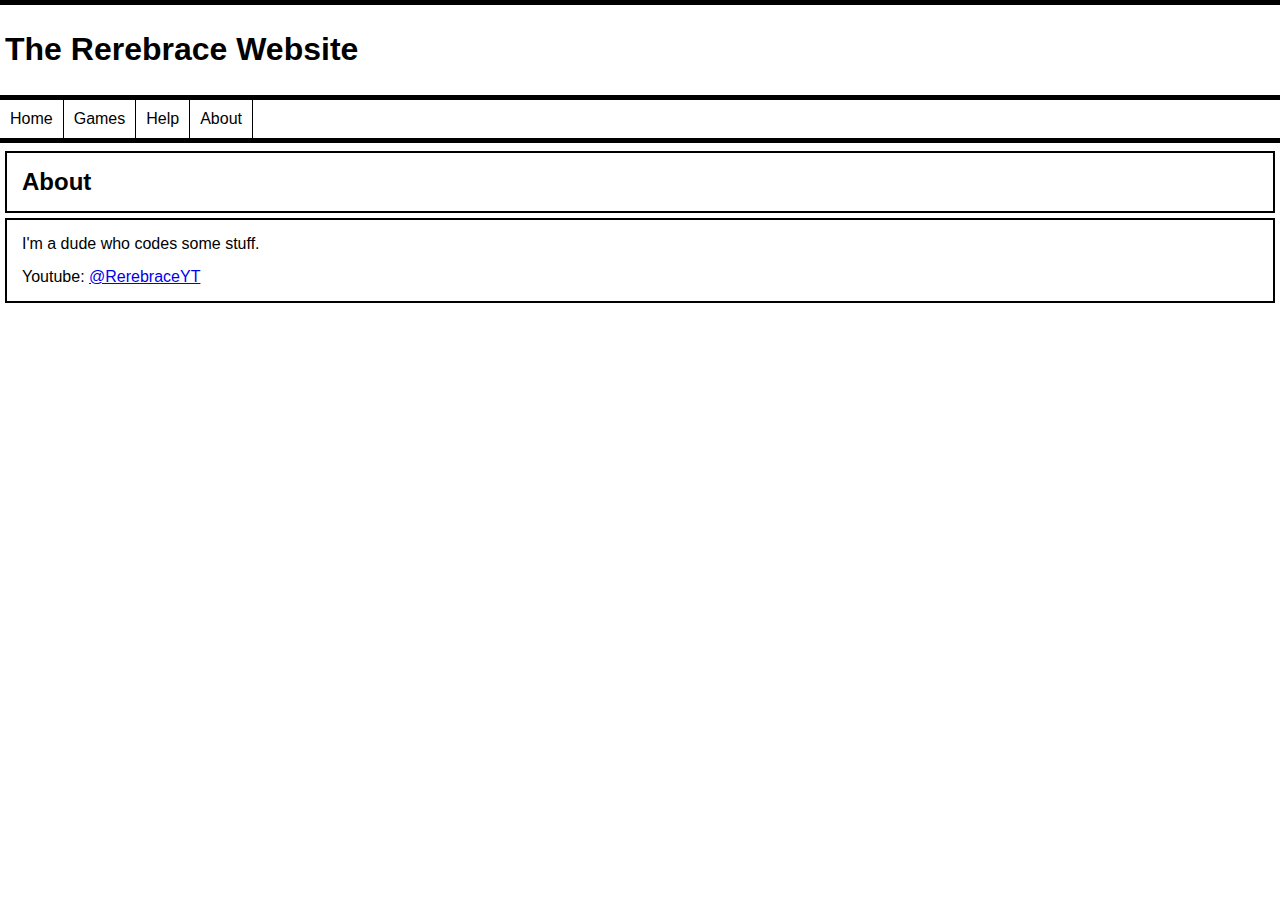
<file: about/index.html>
<!DOCTYPE html>
<html lang="en">

  
<head>

  <title>About</title>
  <link rel="stylesheet" type="text/css" href="../standard.css">

</head>



<body>

  <header class="headerrow">
    <h1>The Rerebrace Website</h1>
  </header>

  <ul class="navigationlist">
    <li class="navigationelement"><a class="navigationlink" href="../">Home</a></li>
    <li class="navigationelement"><a class="navigationlink" href="../games/">Games</a></li>
    <li class="navigationelement"><a class="navigationlink" href="../help/">Help</a></li>
    <li class="navigationelement"><a class="navigationlink" href="../about/">About</a></li>
  </ul>

  <div class="divider">
  <p>Divider</p>
  </div>

  <div class="column1">
    <div class="grouping">
      <h2 class="plaintext">About</h2>
    </div>
    <div class="grouping">
      <p class="plaintext">I'm a dude who codes some stuff. </p>
      <p class="plaintext">Youtube: <a href="https://youtube.com/@RerebraceYT" target="_blank" rel="noopener noreferrer">@RerebraceYT</a></p>
    </div>
  </div>

</body>

</html>
</file>
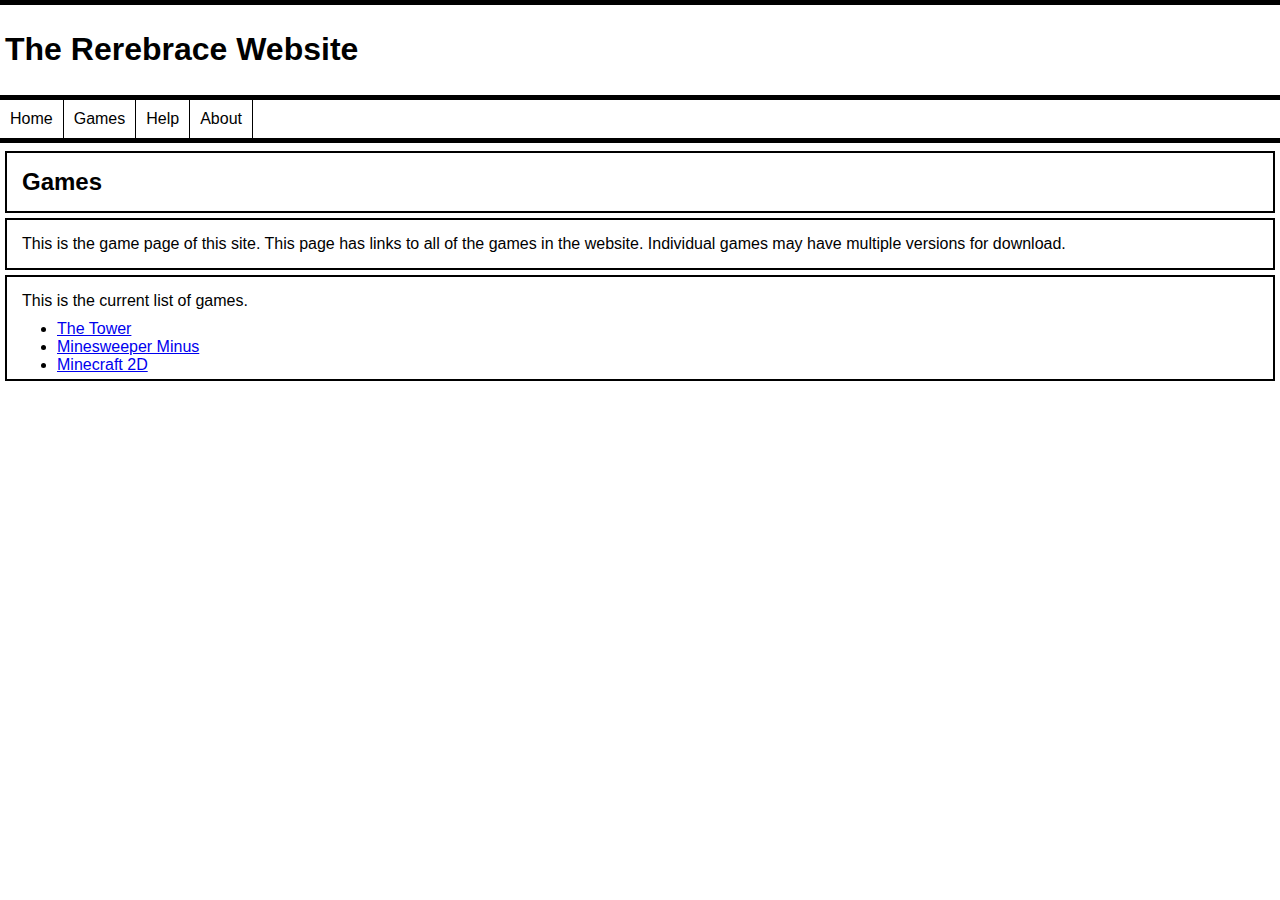
<file: games/index.html>
<!DOCTYPE html>
<html lang="en">

  
<head>

  <title>Games</title>
  <link rel="stylesheet" type="text/css" href="../standard.css">

</head>



<body>

  <header class="headerrow">
    <h1>The Rerebrace Website</h1>
  </header>

  <ul class="navigationlist">
    <li class="navigationelement"><a class="navigationlink" href="../">Home</a></li>
    <li class="navigationelement"><a class="navigationlink" href="../games/">Games</a></li>
    <li class="navigationelement"><a class="navigationlink" href="../help/">Help</a></li>
    <li class="navigationelement"><a class="navigationlink" href="../about/">About</a></li>
  </ul>

  <div class="divider">
    <p>Divider</p>
  </div>

  <div class="column1">
    <div class="grouping">
      <h2 class="plaintext">Games</h2>
    </div>
    <div class="grouping">
      <p class="plaintext">This is the game page of this site. This page has links to all of the games in the website. Individual games may have multiple versions for download. </p>
    </div>
    <div class="grouping">
      <p class="plaintext">This is the current list of games.</p>
      <ul class="listelement">
        <li><a href="tower/">The Tower</a></li>
        <li><a href="minesweeper/">Minesweeper Minus</a></li>
        <li><a href="minecraft_2d/">Minecraft 2D</a></li>
      </ul>
    </div>
  </div>

</body>

</html>
</file>
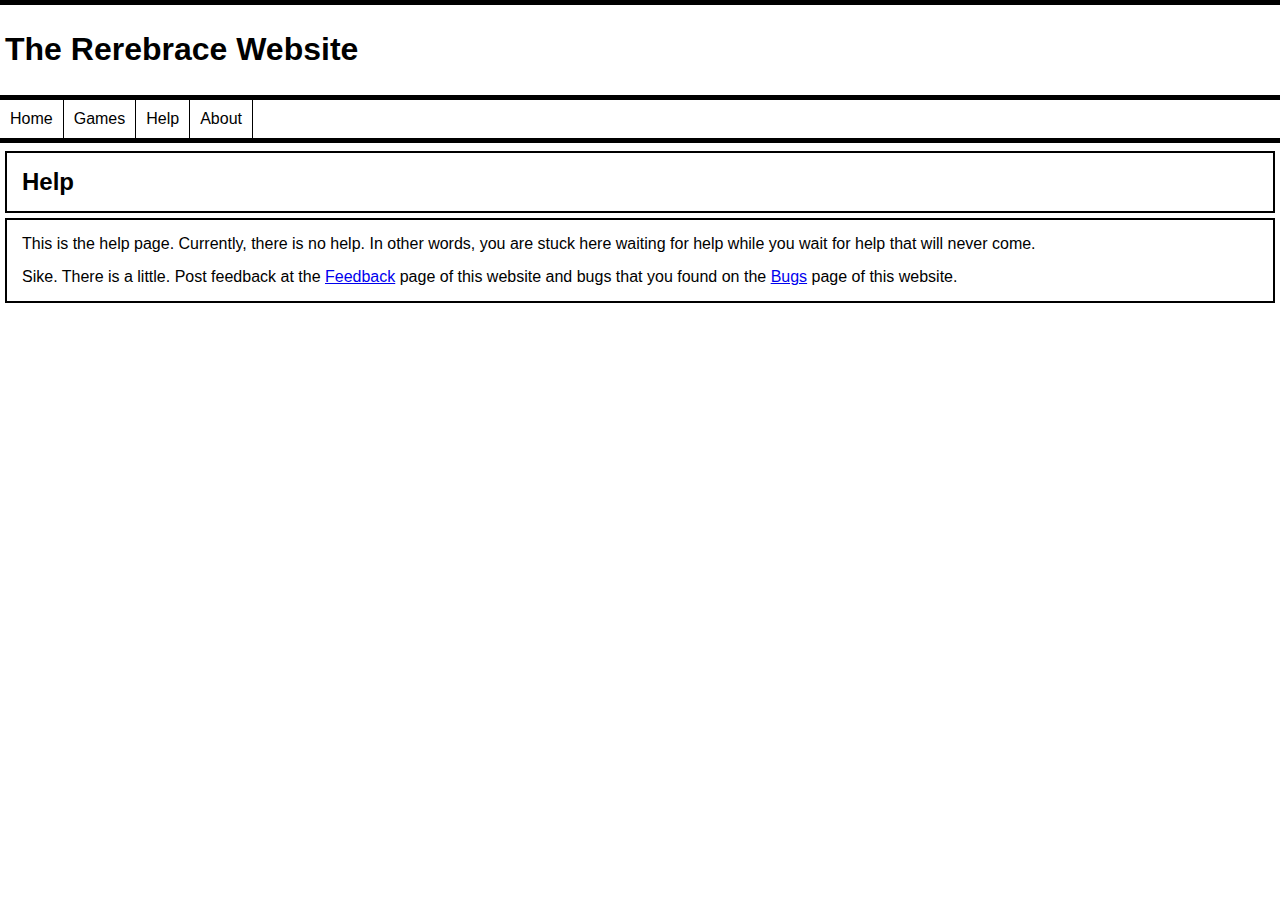
<file: help/index.html>
<!DOCTYPE html>
<html lang="en">

  
<head>

  <title>Help</title>
  <link rel="stylesheet" type="text/css" href="../standard.css">

</head>



<body>

  <header class="headerrow">
    <h1>The Rerebrace Website</h1>
  </header>

  <ul class="navigationlist">
    <li class="navigationelement"><a class="navigationlink" href="../">Home</a></li>
    <li class="navigationelement"><a class="navigationlink" href="../games/">Games</a></li>
    <li class="navigationelement"><a class="navigationlink" href="../help/">Help</a></li>
    <li class="navigationelement"><a class="navigationlink" href="../about/">About</a></li>
  </ul>

  <div class="divider">
  <p>Divider</p>
  </div>

  <div class="column1">
    <div class="grouping">
      <h2 class="plaintext">Help</h2>
    </div>
    <div class="grouping">
      <p class="plaintext">This is the help page. Currently, there is no help. In other words, you are stuck here waiting for help while you wait for help that will never come.</p>
      <p class="plaintext">Sike. There is a little. Post feedback at the <a href="feedback">Feedback</a> page of this website and bugs that you found on the <a href="bugs">Bugs</a> page of this website. </p>
    </div>
  </div>

</body>

</html>
</file>
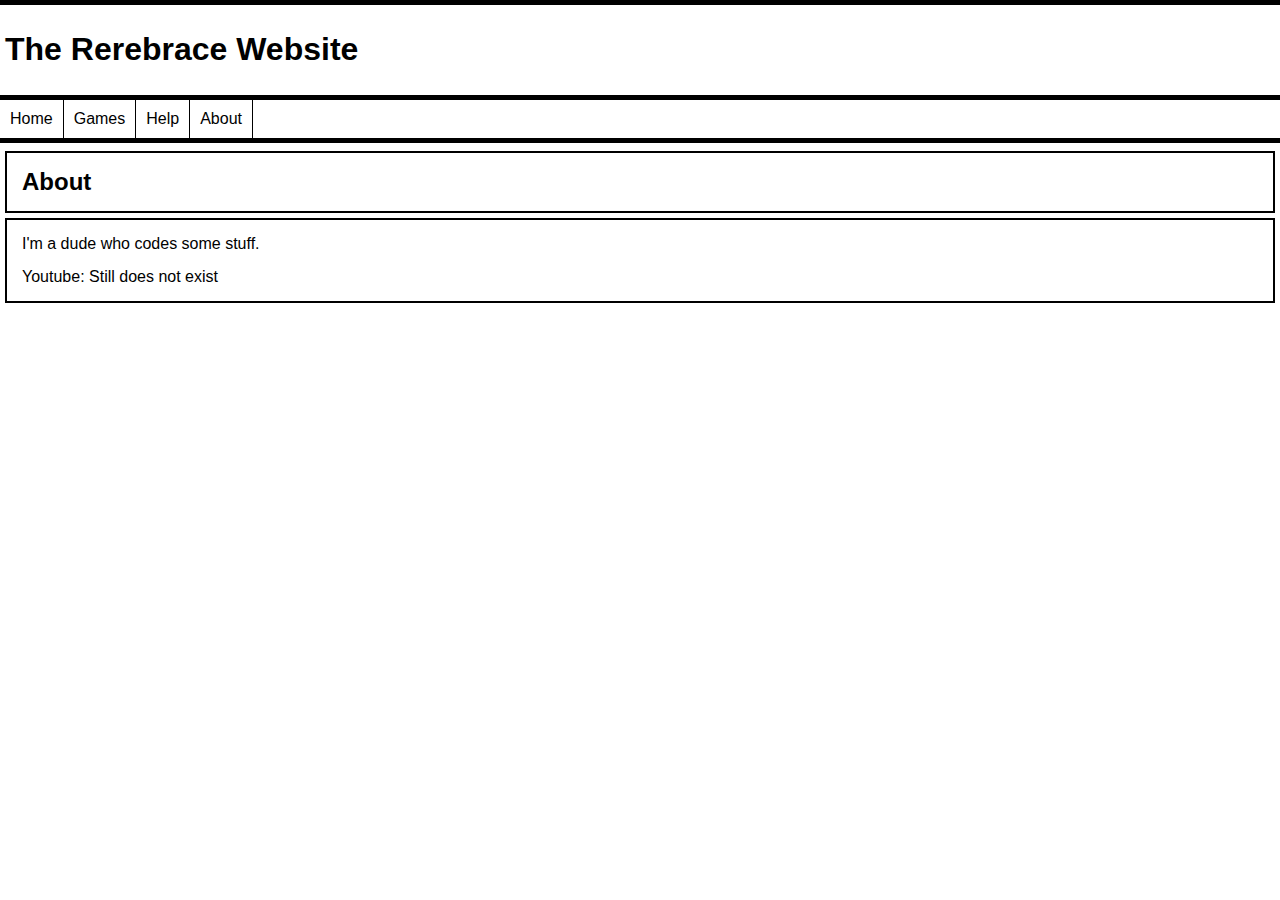
<file: about.html>
<!DOCTYPE html>
<html lang="en">

  
<head>

  <title>About</title>
  <link rel="stylesheet" type="text/css" href="standard.css">

</head>



<body>

  <header class="headerrow">
    <h1>The Rerebrace Website</h1>
  </header>

  <ul class="navigationlist">
    <li class="navigationelement"><a class="navigationlink" href="index.html">Home</a></li>
    <li class="navigationelement"><a class="navigationlink" href="games.html">Games</a></li>
    <li class="navigationelement"><a class="navigationlink" href="help.html">Help</a></li>
    <li class="navigationelement"><a class="navigationlink" href="about.html">About</a></li>
  </ul>

  <div class="divider">
  <p>Divider</p>
  </div>

  <div class="column1">
    <div class="grouping">
      <h2 class="plaintext">About</h2>
    </div>
    <div class="grouping">
      <p class="plaintext">I'm a dude who codes some stuff. </p>
      <p class="plaintext">Youtube: Still does not exist</p>
    </div>
  </div>

</body>

</html>
</file>
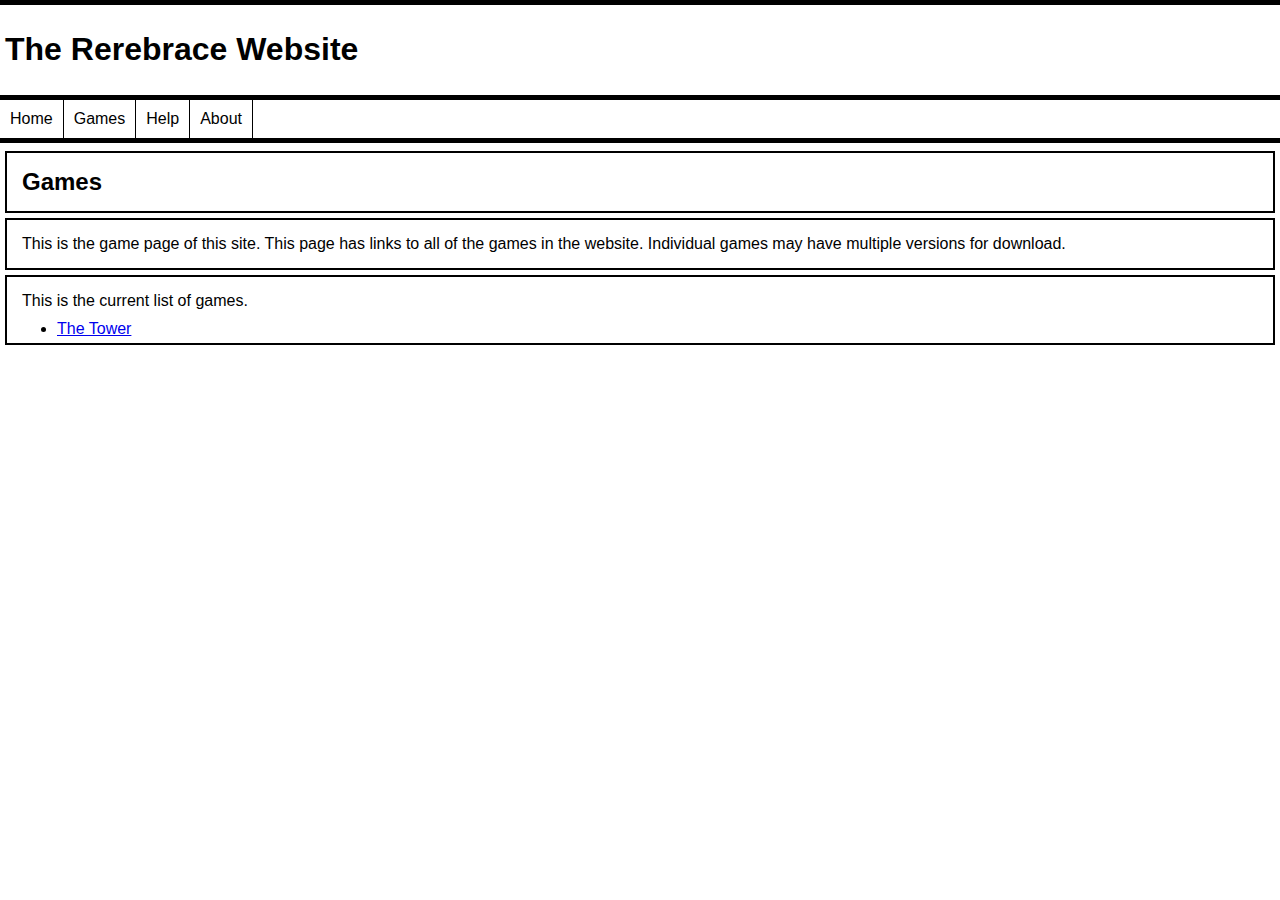
<file: games.html>
<!DOCTYPE html>
<html lang="en">

  
<head>

  <title>Games</title>
  <link rel="stylesheet" type="text/css" href="standard.css">

</head>



<body>

  <header class="headerrow">
    <h1>The Rerebrace Website</h1>
  </header>

  <ul class="navigationlist">
    <li class="navigationelement"><a class="navigationlink" href="index.html">Home</a></li>
    <li class="navigationelement"><a class="navigationlink" href="games.html">Games</a></li>
    <li class="navigationelement"><a class="navigationlink" href="help.html">Help</a></li>
    <li class="navigationelement"><a class="navigationlink" href="about.html">About</a></li>
  </ul>

  <div class="divider">
    <p>Divider</p>
  </div>

  <div class="column1">
    <div class="grouping">
      <h2 class="plaintext">Games</h2>
    </div>
    <div class="grouping">
      <p class="plaintext">This is the game page of this site. This page has links to all of the games in the website. Individual games may have multiple versions for download. </p>
    </div>
    <div class="grouping">
      <p class="plaintext">This is the current list of games.</p>
      <ul class="listelement">
        <li><a href="games/tower.html">The Tower</a></li>
      </ul>
    </div>
  </div>

</body>

</html>
</file>
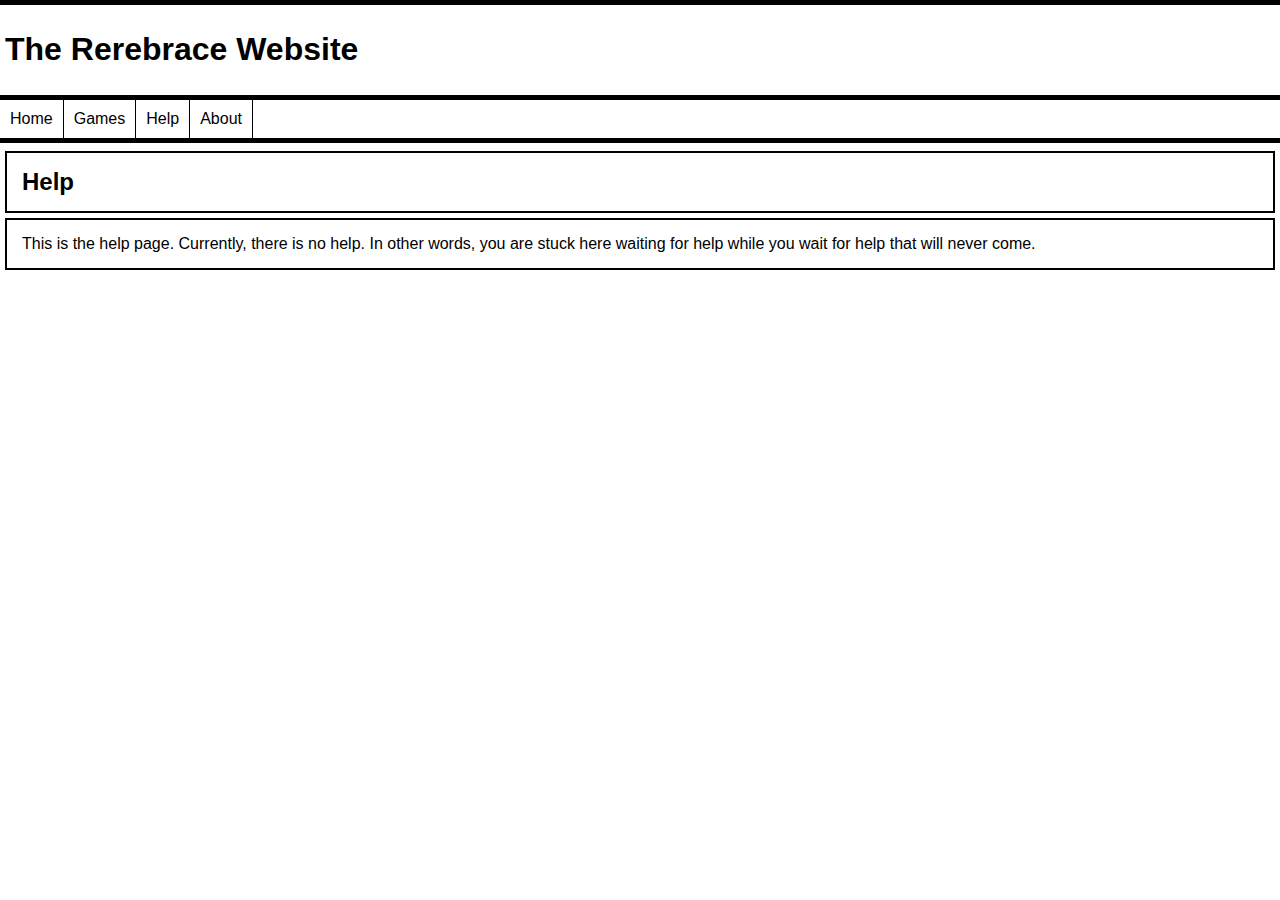
<file: help.html>
<!DOCTYPE html>
<html lang="en">

  
<head>

  <title>Help</title>
  <link rel="stylesheet" type="text/css" href="standard.css">

</head>



<body>

  <header class="headerrow">
    <h1>The Rerebrace Website</h1>
  </header>

  <ul class="navigationlist">
    <li class="navigationelement"><a class="navigationlink" href="index.html">Home</a></li>
    <li class="navigationelement"><a class="navigationlink" href="games.html">Games</a></li>
    <li class="navigationelement"><a class="navigationlink" href="help.html">Help</a></li>
    <li class="navigationelement"><a class="navigationlink" href="about.html">About</a></li>
  </ul>

  <div class="divider">
  <p>Divider</p>
  </div>

  <div class="column1">
    <div class="grouping">
      <h2 class="plaintext">Help</h2>
    </div>
    <div class="grouping">
      <p class="plaintext">This is the help page. Currently, there is no help. In other words, you are stuck here waiting for help while you wait for help that will never come.</p>
    </div>
  </div>

</body>

</html>
</file>
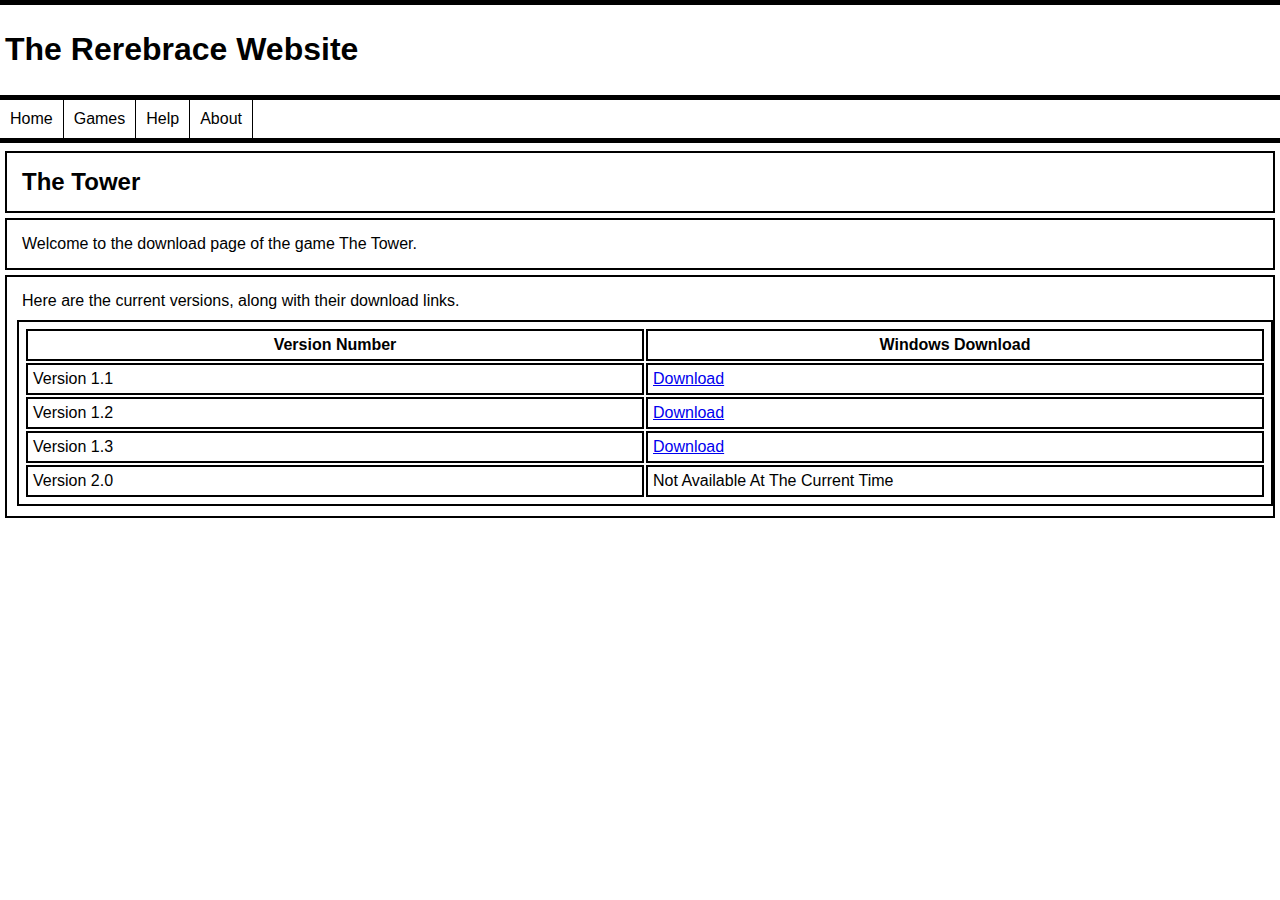
<file: games/tower.html>
<!DOCTYPE html>
<html lang="en">

  
<head>

  <title>The Tower</title>
  <link rel="stylesheet" type="text/css" href="../standard.css">

</head>



<body>

  <header class="headerrow">
    <h1>The Rerebrace Website</h1>
  </header>

  <ul class="navigationlist">
    <li class="navigationelement"><a class="navigationlink" href="../index.html">Home</a></li>
    <li class="navigationelement"><a class="navigationlink" href="../games.html">Games</a></li>
    <li class="navigationelement"><a class="navigationlink" href="../help.html">Help</a></li>
    <li class="navigationelement"><a class="navigationlink" href="../about.html">About</a></li>
  </ul>

  <div class="divider">
    <p>Divider</p>
  </div>

  <div class="column1">
    <div class="grouping">
      <h2 class="plaintext">The Tower</h2>
    </div>
    <div class="grouping">
      <p class="plaintext">Welcome to the download page of the game The Tower.</p>
    </div>
    <div class="grouping">
      <p class="plaintext">Here are the current versions, along with their download links. </p>
      <table class="tabledesign" style="width:100%">
        <tr>
          <th class="tableelement">Version Number</td>
          <th class="tableelement">Windows Download</td>
        </tr>
        <tr>
          <td class="tableelement">Version 1.1</td>
          <td class="tableelement"><a href="../files/games/the_tower/the_tower_v1.1.zip" download="The Tower (Version 1.1).zip">Download</a></td>
        </tr>
        <tr>
          <td class="tableelement">Version 1.2</td>
          <td class="tableelement"><a href="../files/games/the_tower/the_tower_v1.2.zip" download="The Tower (Version 1.2).zip">Download</a></td>
        </tr>
        <tr>
          <td class="tableelement">Version 1.3</td>
          <td class="tableelement"><a href="../files/games/the_tower/the_tower_v1.3.zip" download="The Tower (Version 1.3).zip">Download</a></td>
        </tr>
        <tr>
          <td class="tableelement">Version 2.0</td>
          <td class="tableelement">Not Available At The Current Time</td>
        </tr>
      </table>
    </div>
  </div>

</body>

</html>
</file>
<file: standard.css>
body{
  margin: 0;
  padding: 0;
  font-family: Arial, sans-serif;
}

.headerrow{
  background-color: white;
  margin: 0;
  padding: 5px 5px 5px 5px;
  color: black;
  border-style: solid;
  border-color: black;
  border-width: 5px 0px 0px 0px;
}

.navigationlist{
  list-style-type: none;
  margin: 0;
  padding: 0;
  overflow: hidden;
  background-color: white;
  border-style: solid;
  border-color: black;
  border-width: 5px 0px 5px 0px;
}

.navigationelement{
  float: left;
}

.navigationlink{
  padding: 10px 10px 10px 10px;
  margin: 0;
  border-style: solid;
  border-color: black;
  border-width: 0px 1px 0px 0px;
  text-align: center;
  display: block;
  color: black;
  text-decoration: none;
}

.navigationelement:hover{
  background-color: LightGrey;
}

.divider{
  font-size: 1px;
  width: 100%;
  background-color: white;
  float: left;
  color: white;
}

.column2 {
  width: 50%;
  /*background-color: red;*/
  float: left;
}

.column1 {
  width: 100%;
  /*background-color: blue;*/
  float: left;
}

.grouping{
  border-style: solid;
  border-color: black;
  border-width: 2px 2px 2px 2px;
  padding: 5px 5px 5px 5px;
  margin: 5px 5px 5px 5px;
}

.plaintext{
  padding: 5px 5px 5px 5px;
  margin: 5px 5px 5px 5px;
  background-color: white;
  color: black;
}

.listelement{
  margin: 0px 0px 0px 5px;
}

.tabledesign{
  border-style: solid;
  border-color: black;
  border-width: 2px 2px 2px 2px;
  padding: 5px 5px 5px 5px;
  margin: 5px 5px 5px 5px;
  table-layout: fixed
}

.tableelement{
  border-style: solid;
  border-color: black;
  border-width: 2px 2px 2px 2px;
  padding: 5px 5px 5px 5px;
  margin: 5px 5px 5px 5px;
  word-wrap: break-word;
}
</file>
